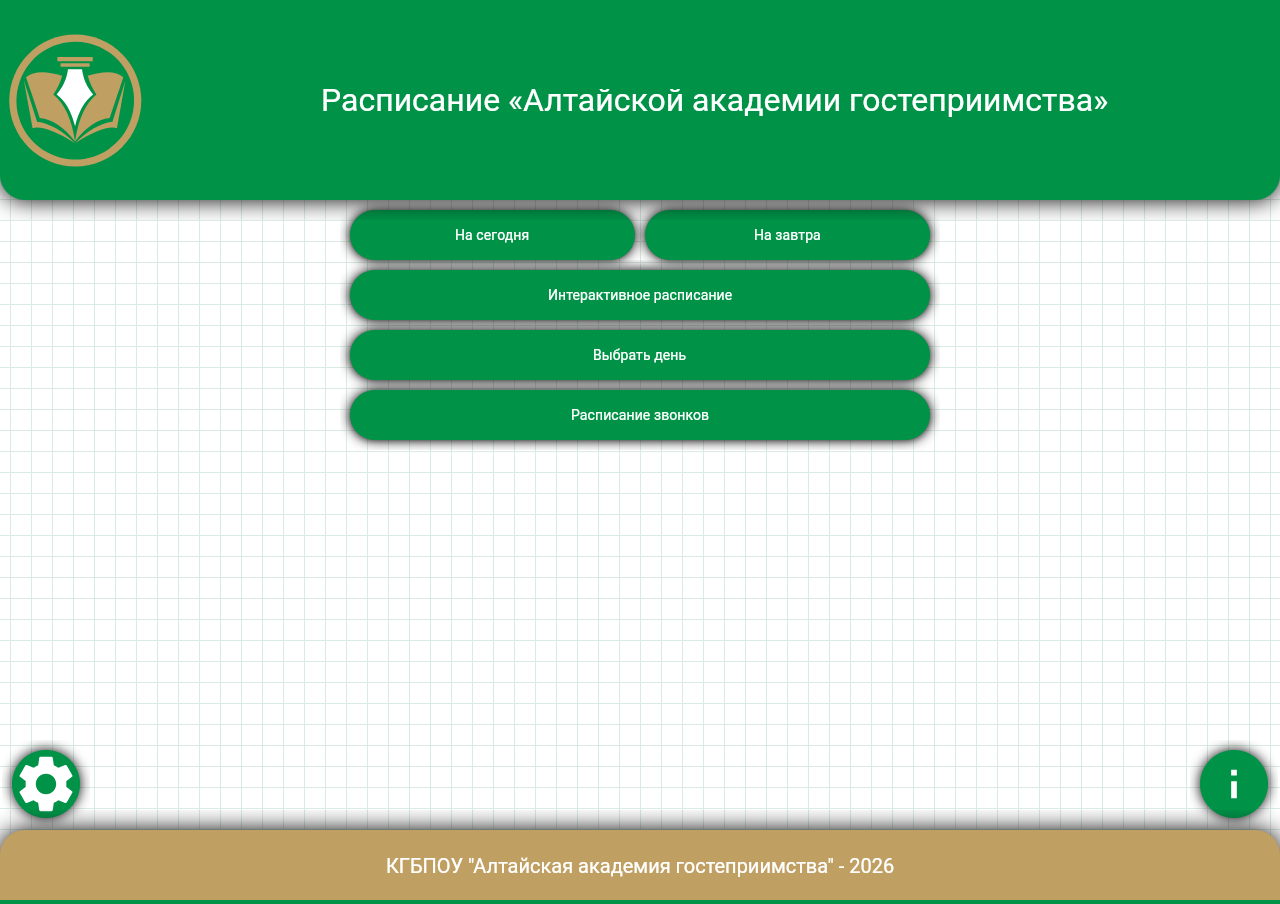
<file: index.html>
<!DOCTYPE html>
<html lang="ru">
<head>
    <meta charset="UTF-8">
    <meta name="viewport" content="width=device-width, initial-scale=1.0">
    <meta name="apple-mobile-web-app-capable" content="yes">
    <meta name="mobile-web-app-capable" content="yes">
    <meta name="apple-mobile-web-app-status-bar-style" content="black-translucent">

    <link rel="icon" type="image/svg+xml" href="icon.svg">
    <link rel="icon" type="image/png" href="icon.png">
    <link rel="apple-touch-icon" href="icon.png">

    <title>Расписание ААГ | «Алтайская академия гостеприимства» - актуальное расписание</title>
    <meta name="description" content="Актуальное расписание занятий для студентов «Алтайской академии гостеприимства» (ААГ). Удобный поиск по группам, преподавателям и аудиториям. Онлайн-расписание на неделю.">
    <meta name="keywords" content="расписание, ааг, расписание занятий ааг, расписание колледжа ааг, алтайская, академия, гостеприимства, altag, алтег, schedule, aag">
    <link type="text/css" rel="stylesheet" href="styles.css">

    <script type="application/javascript" src="composeApp.js"></script>

    <noscript>
        <div style="text-align: center; padding: 20px;">
            <h2>Расписание «Алтайской академии гостеприимства»</h2>
            <p>Для работы приложения требуется включенный JavaScript</p>
        </div>
    </noscript>
</head>
<body>
    <!-- Сплеш-экран -->
    <div id="splash-screen">
        <div class="splash-container">
            <img src="icon.svg" alt="Логотип" class="splash-logo">
        </div>
    </div>

    <noindex>
        <div id="gc-warning">
            <div class="warning-content">
                <h2>Ваш браузер устарел</h2>
                <p>Для работы приложения требуется поддержка современных функций JavaScript, включая сборку мусора (GC).</p>
                <p>Пожалуйста, обновите ваш браузер до последней версии!</p>
            </div>
        </div>
    </noindex>

    <script>
        // Управление сплеш-экраном
        const SplashScreen = {
            element: document.getElementById('splash-screen'),
            isAutoHideEnabled: false,
            autoHideTimeout: null,

            // Показать сплеш-экран
            show: function() {
                this.element.classList.remove('hidden', 'removed');
            },

            // Немедленно скрыть без анимации
            hide: function() {
                if (this.autoHideTimeout) {
                    clearTimeout(this.autoHideTimeout);
                    this.autoHideTimeout = null;
                }
                this.element.classList.add('removed');
            },

            // Показать на определенное время
            showFor: function(ms) {
                this.show();
                this.autoHideTimeout = setTimeout(() => {
                    this.hide();
                }, ms);
            },

            // Проверить, виден ли сплеш-экран
            isVisible: function() {
                return !this.element.classList.contains('removed') &&
                       !this.element.classList.contains('hidden');
            }
        };

        // Глобальные функции для вызова из Kotlin
        window.splashScreenControl = {
            // Немедленно скрыть сплеш-экран
            hideSplashScreen: function() {
                SplashScreen.hide();
            },

            // Показать сплеш-экран
            showSplashScreen: function() {
                SplashScreen.show();
            },

            // Показать сплеш-экран на определенное время
            showSplashScreenFor: function(milliseconds) {
                SplashScreen.showFor(milliseconds);
            },

            // Проверить, виден ли сплеш-экран
            isSplashScreenVisible: function() {
                return SplashScreen.isVisible();
            }
        };

        // Проверка поддержки GC API
        function isGCSupported() {
            return typeof WeakRef !== 'undefined' &&
                   typeof FinalizationRegistry !== 'undefined';
        }

        // Проверка при загрузке страницы
        document.addEventListener('DOMContentLoaded', function() {
            if (!isGCSupported()) {
                const warning = document.getElementById('gc-warning');
                warning.style.display = 'flex';

                SplashScreen.hide();
            }
        });
    </script>
</body>
</html>
</file>
<file: styles.css>
html, body {
    background: #009247;
    width: 100%;
    height: 100%;
    margin: 0;
    padding: 0;
    overflow: hidden;
}

/* Сплеш-экран */
#splash-screen {
    position: fixed;
    top: 0;
    left: 0;
    width: 100%;
    height: 100%;
    background-color: #009247;
    display: flex;
    justify-content: center;
    align-items: center;
    z-index: 10000;
    transition: opacity 0.5s ease-in-out;
}

.splash-container {
    text-align: center;
    animation: fadeIn 1s ease-in-out;
}

.splash-logo {
    max-width: 300px;
    width: 100%;
    height: auto;
    filter: drop-shadow(0 4px 8px rgba(0, 0, 0, 0.2));
}

@keyframes fadeIn {
    from {
        opacity: 0;
        transform: scale(0.8);
    }
    to {
        opacity: 1;
        transform: scale(1);
    }
}

/* Скрытый сплеш-экран */
#splash-screen.hidden {
    opacity: 0;
    pointer-events: none;
}

/* Удаленный сплеш-экран */
#splash-screen.removed {
    display: none !important;
}

/* Адаптивность для мобильных устройств */
@media (max-width: 768px) {
    .splash-logo {
        max-width: 200px;
    }
}

@media (max-width: 480px) {
    .splash-logo {
        max-width: 150px;
    }
}



#gc-warning {
    position: fixed;
    top: 0;
    left: 0;
    width: 100%;
    height: 100%;
    display: flex;
    justify-content: center;
    align-items: center;
    background-color: rgba(0,0,0,0.85);
    color: white;
    font-family: Arial, sans-serif;
    text-align: center;
    z-index: 9999;
    padding: 20px;
    box-sizing: border-box;
    display: none;
}

.warning-content {
    max-width: 600px;
    padding: 30px;
    background: #b71c1c;
    border-radius: 10px;
    box-shadow: 0 0 20px rgba(0,0,0,0.5);
}

.warning-content h2 {
    margin-top: 0;
}
</file>
